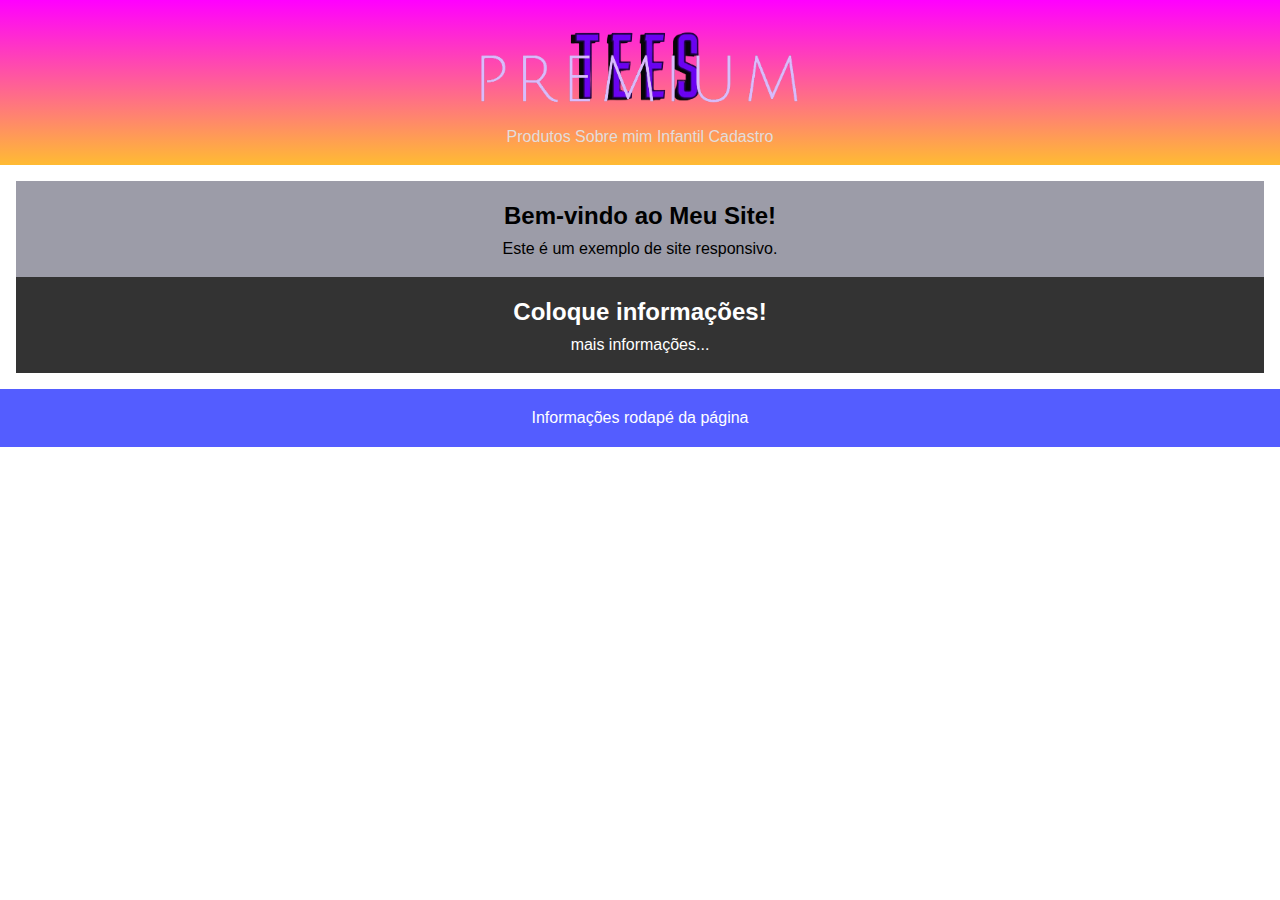
<file: index.html>
<!DOCTYPE html>
<html lang="pt-br">
<head>
    <meta charset="UTF-8">
    <meta name="viewport" content="width=device-width, initial-scale=1.0">
    <title>Exemplo de Site Responsivo</title>
    <link rel="stylesheet" href="style.css">
    <link rel="stylesheet" href="header.css">
    <link rel="stylesheet" href="footer.css">

</head>
<body>
    <header> <!--CABEÇALHO DO SITE-->
        <img src="Logo-removebg-preview.png" alt="logo premium tees">      
        <nav>
            <ul>
                <li><a href="#">Produtos </a></li>
                <li><a href="#"> Sobre mim </a></li>
                <li><a href="#"> Infantil </a></li>
                <li><a href="cadastro.html"> Cadastro </a></li>
            </ul>
        </nav>
</header>

<main>
    <section class="secao1">
        <h2>Bem-vindo ao Meu Site!</h2>
        <p>Este é um exemplo de site responsivo.</p>
    </section>

    <section class="secao2"><!--tag section, cria seções para separação dos conteúdos-->
        <h2>Coloque informações!</h2>
        <p>mais informações...</p>
    </section>
</main>

<footer>
    <p>Informações rodapé da página</p>
</footer>
</body>
</html>
</file>
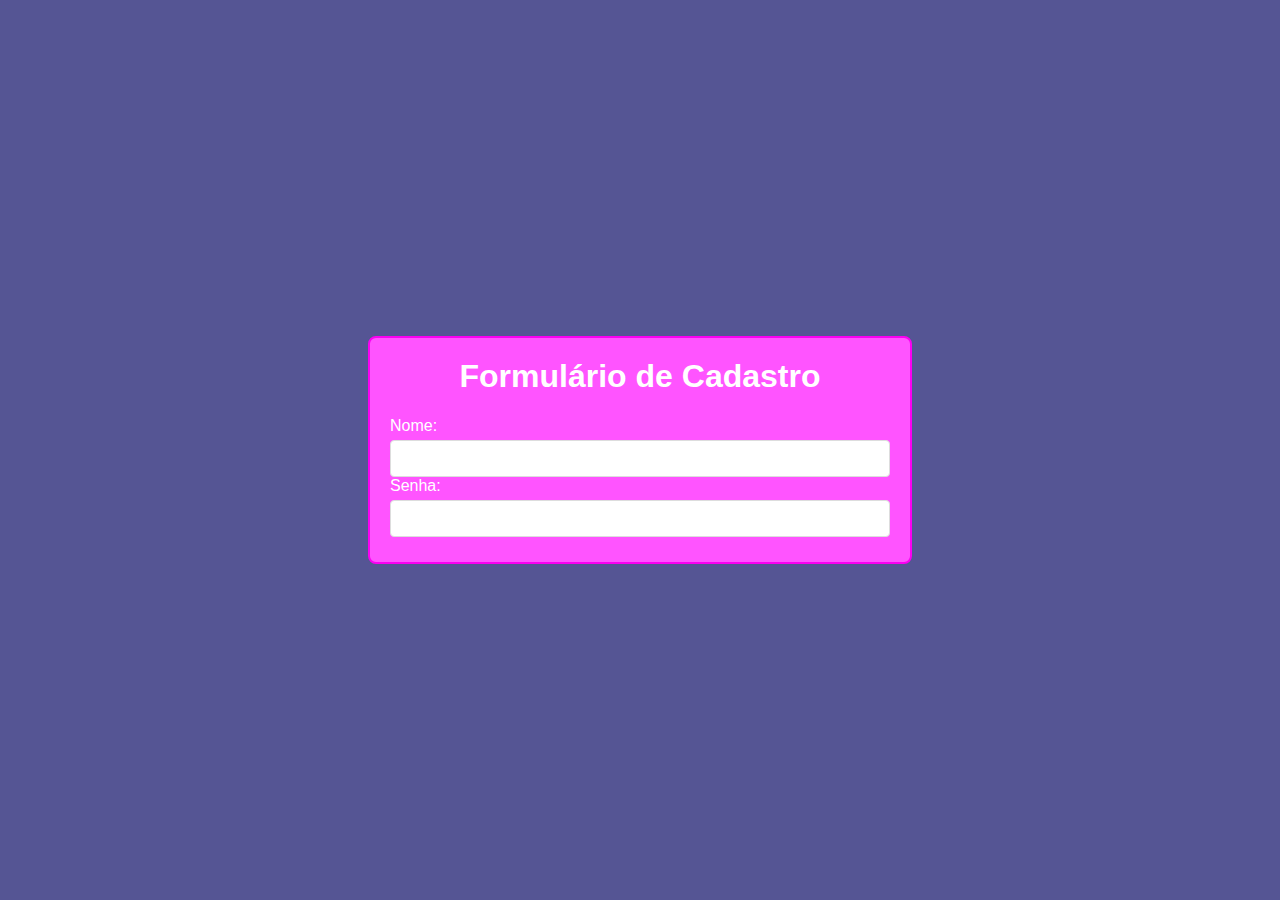
<file: cadastro.html>
<!DOCTYPE html>
<html lang="pt-br">
<head>
    <meta charset="UTF-8">
    <meta name="viewport" content="width=device-width, initial-scale=1.0">
    <title>Cadastro</title>
    <link rel="stylesheet" href="cadastro.css">
</head>
<body><!--esse é o form.html só com outro nome-->
    <div class="conteiner">
        <h1><center>Formulário de Cadastro</center></h1>
        <from action="#" method="post">
            <div class="form-group">
                <label for="name">Nome:</label>
                <input type="text" id="name" name="name" required>
                <label for="password">Senha:</label>
                <input type="text" id="senha" name="senha" required> 
            </div>
        </from>
    </div>
</body>
</html>
</file>
<file: style.css>
* {
    margin: 0;
    padding: 0;
    box-sizing: border-box;
}

body {
    font-family: arial, sans-serif;
    line-height: 1.6;
}

nav ul {
    list-style: none;
}

nav ul li {
    display: inline;
}

nav ul li a {
    color: #e3dcdc;
    text-decoration: none;
}

main{
    padding: 1rem;
}

.secao1{
    background: #9c9ca8;
    padding: 1rem;
    text-align: center;
}

.secao2{
    background: #333;
    color: #fff;
    text-align: center;
    padding: 1rem;
}

@media (max-widht: 768px) {
    nav ul li {
        display: block;
        margin: 0.5rem 0;
    }

    .content {
        flex-direction: column;
    }

    article {
        flex: 1 1 100%;
    }
}
</file>
<file: header.css>
:root{
    --cor-do-header:rgb(26.361% 1.7992% 50.038%);
}

header{
    background: linear-gradient(#FF00ff, #ffbb33);
    color: #fff;
    padding: 1rem;
    text-align: center;
}

img{
    width:330px ;
    height:100px ;
}
</file>
<file: footer.css>
:root{
    --cor-do-footer:#545dff;
}
footer{
    background:var(--cor-do-footer);
    color: #ffffff;
    text-align: center;
    padding: 1rem;
}
</file>
<file: cadastro.css>
body{
    font-family: arial,sans-serif;
    background-color: rgb(85, 85, 148);
    margin: 0;
    padding: 0;
    display: flex;
    justify-content: center;
    align-items: center;
    height: 100vh;
}
.conteiner {
    background-color: rgb(100% 32.941% 100%);
    padding: 20px;
    border-radius: 8px;
    width: 100%;
    max-width: 500px;
    border: 2px solid #fa00f2;
    align-items: center;
}
h1{
    margin-top:0 ;
    color: #ffffff;
    align-content: center;
}

label{
    display: block;
    margin-bottom: 5px;
    color: #ffffff;
}

#senha{
    margin-bottom: 5px;
    margin-top: px;
}

input[type="text"],
input[type="email"]
textarea{
    width: 100%;
    padding: 10px;
    border: 1px solid #ddd;
    border-radius: 4px;
    box-sizing: border-box;
}
</file>
